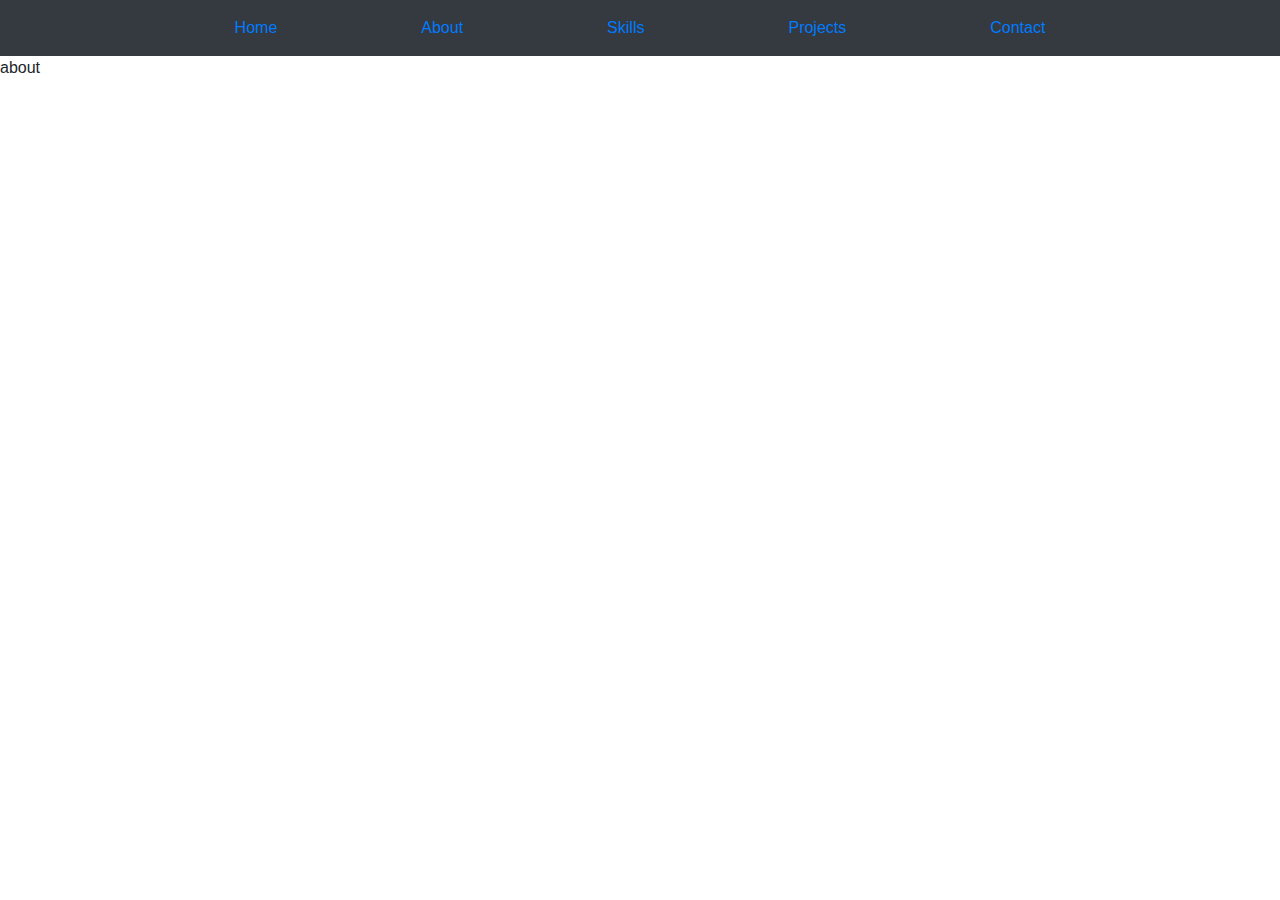
<file: About.html>
<!DOCTYPE html>
<html lang="en">
<head>
    <meta charset="UTF-8">
    <meta name="viewport" content="width=device-width, initial-scale=1.0">
    <title>Document</title>
    <link
      rel="stylesheet"
      href="https://stackpath.bootstrapcdn.com/bootstrap/4.5.2/css/bootstrap.min.css"
    />
    <link rel="stylesheet" href="style.css"/>
</head>
<body>
    <div class="container-fluid p-0">
     <div  id="navbarNav">
        <ul class="navbar-nav bg-dark d-flex flex-row ml-auto p-2 w-100">
          <li class="nav-item">
            <a class="nav-link mx-5" href="index.html">Home</a>
          </li>
          <li class="nav-item">
            <a class="nav-link mx-5" href="About.html">About</a>
          </li>
          <li class="nav-item">
            <a class="nav-link mx-5" href="Skill.html">Skills</a>
          </li>
          <li class="nav-item">
            <a class="nav-link mx-5" href="#projects">Projects</a>
          </li>
          <li class="nav-item">
            <a class="nav-link mx-5" href="Contact.html">Contact</a>
          </li>
        </ul>
    </div>
    <div>
        <p>about</p>
    </div>
</div>
<script src="https://code.jquery.com/jquery-3.5.1.slim.min.js"></script>
    <script src="https://cdn.jsdelivr.net/npm/@popperjs/core@2.9.2/dist/umd/popper.min.js"></script>
    <script src="https://stackpath.bootstrapcdn.com/bootstrap/4.5.2/js/bootstrap.min.js"></script>
</body>
</html>
</file>
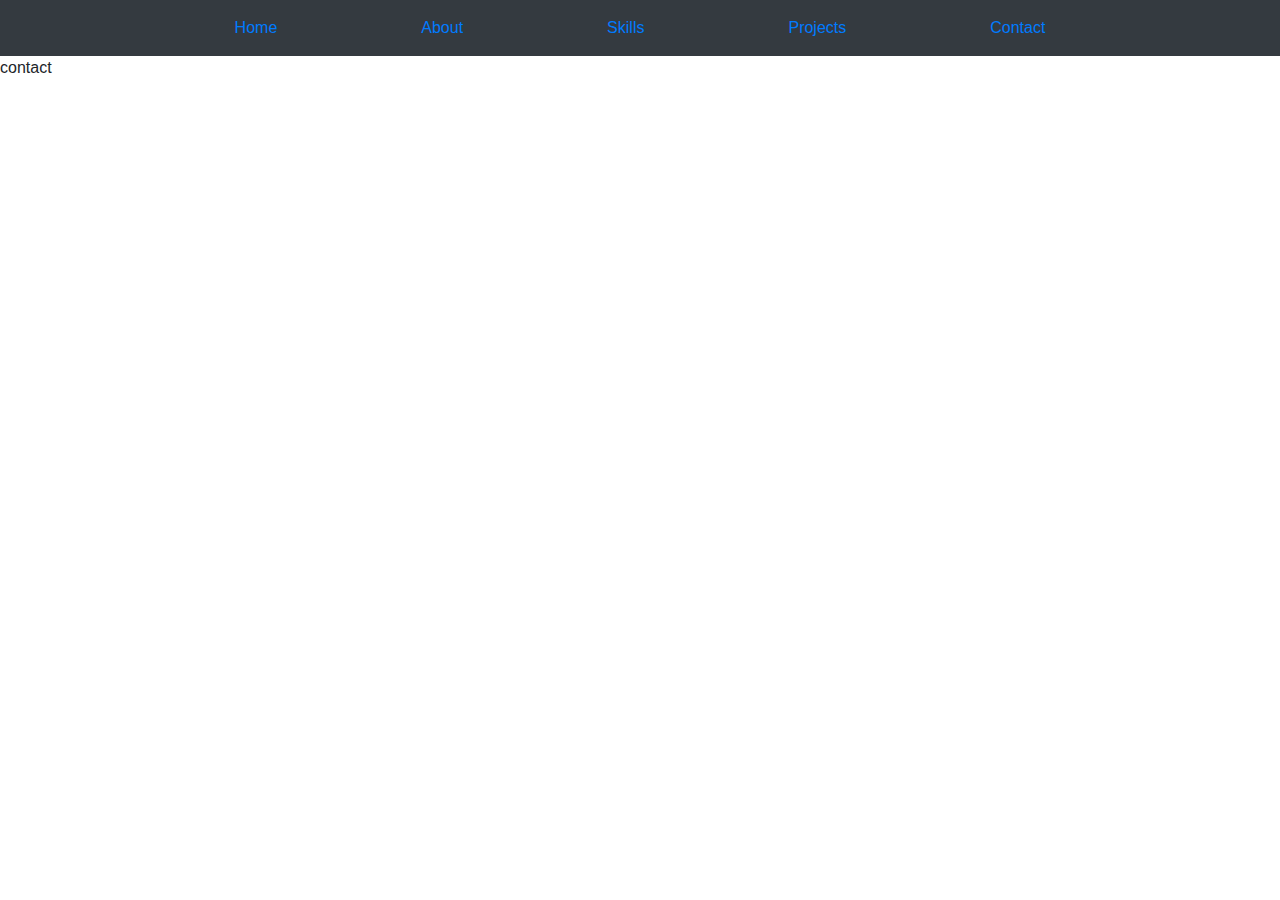
<file: Contact.html>
<!DOCTYPE html>
<html lang="en">
<head>
    <meta charset="UTF-8">
    <meta name="viewport" content="width=device-width, initial-scale=1.0">
    <title>Document</title>
    <link
      rel="stylesheet"
      href="https://stackpath.bootstrapcdn.com/bootstrap/4.5.2/css/bootstrap.min.css"
    />
    <link rel="stylesheet" href="style.css"/>
</head>
<body>
    <div class="container-fluid p-0">
        <div  id="navbarNav">
           <ul class="navbar-nav bg-dark d-flex flex-row ml-auto p-2 w-100">
             <li class="nav-item">
               <a class="nav-link mx-5" href="index.html">Home</a>
             </li>
             <li class="nav-item">
               <a class="nav-link mx-5" href="About.html">About</a>
             </li>
             <li class="nav-item">
               <a class="nav-link mx-5" href="Skill.html">Skills</a>
             </li>
             <li class="nav-item">
               <a class="nav-link mx-5" href="#projects">Projects</a>
             </li>
             <li class="nav-item">
               <a class="nav-link mx-5" href="Contact.html">Contact</a>
             </li>
           </ul>
       </div>
    <div>
        <p>contact</p>
    </div>
    </div>
    <script src="https://code.jquery.com/jquery-3.5.1.slim.min.js"></script>
    <script src="https://cdn.jsdelivr.net/npm/@popperjs/core@2.9.2/dist/umd/popper.min.js"></script>
    <script src="https://stackpath.bootstrapcdn.com/bootstrap/4.5.2/js/bootstrap.min.js"></script>
</body>
</html>
</file>
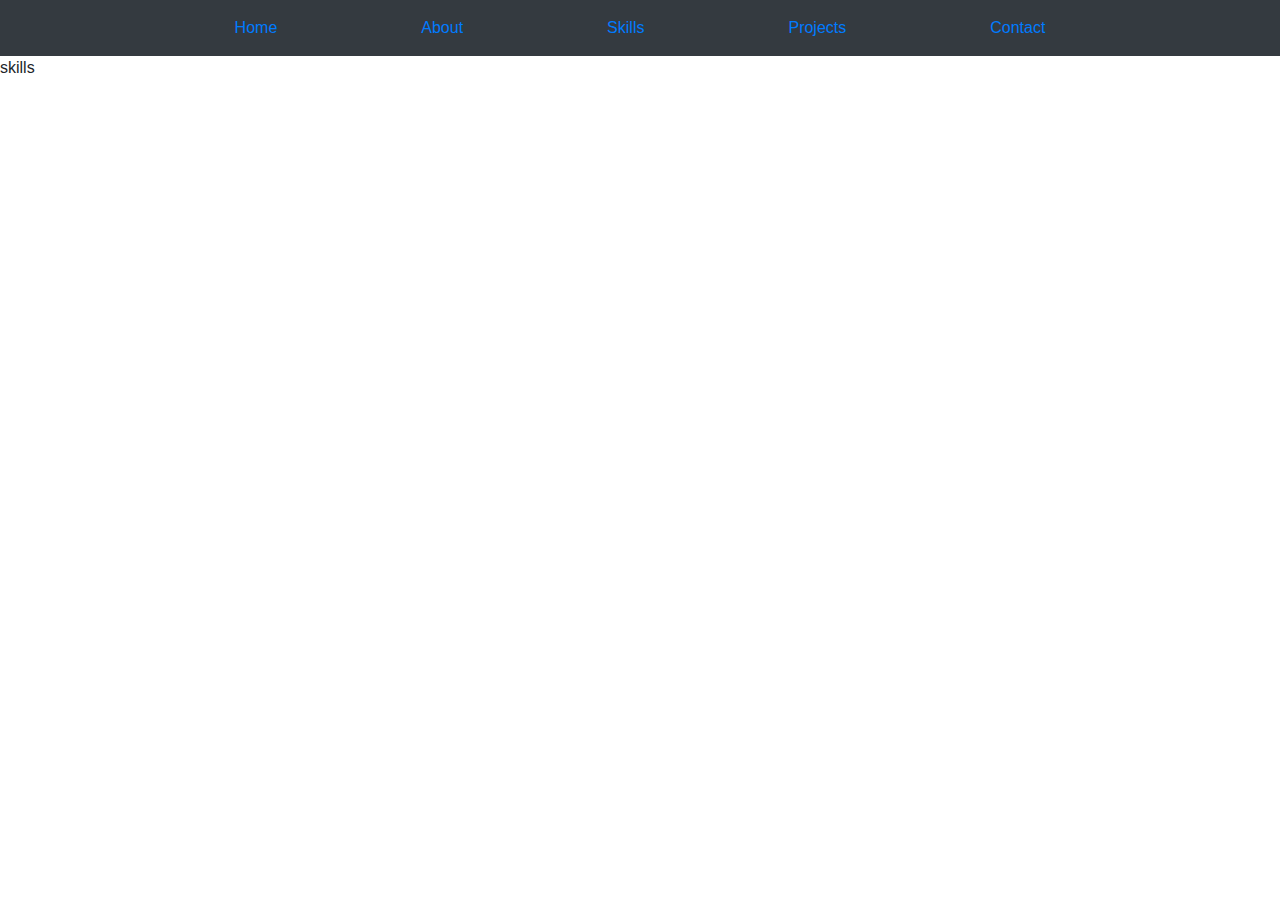
<file: Skill.html>
<!DOCTYPE html>
<html lang="en">
<head>
    <meta charset="UTF-8">
    <meta name="viewport" content="width=device-width, initial-scale=1.0">
    <title>Document</title>
    <link
      rel="stylesheet"
      href="https://stackpath.bootstrapcdn.com/bootstrap/4.5.2/css/bootstrap.min.css"
    />
    <link rel="stylesheet" href="style.css"/>
</head>
<body>
    <div class="container-fluid p-0">
        <div  id="navbarNav">
           <ul class="navbar-nav bg-dark d-flex flex-row ml-auto p-2 w-100">
             <li class="nav-item">
               <a class="nav-link mx-5" href="index.html">Home</a>
             </li>
             <li class="nav-item">
               <a class="nav-link mx-5" href="About.html">About</a>
             </li>
             <li class="nav-item">
               <a class="nav-link mx-5" href="Skill.html">Skills</a>
             </li>
             <li class="nav-item">
               <a class="nav-link mx-5" href="#projects">Projects</a>
             </li>
             <li class="nav-item">
               <a class="nav-link mx-5" href="Contact.html">Contact</a>
             </li>
           </ul>
       </div>
    <div>
        <p>skills</p>
    </div>
 </div>
 <script src="https://code.jquery.com/jquery-3.5.1.slim.min.js"></script>
    <script src="https://cdn.jsdelivr.net/npm/@popperjs/core@2.9.2/dist/umd/popper.min.js"></script>
    <script src="https://stackpath.bootstrapcdn.com/bootstrap/4.5.2/js/bootstrap.min.js"></script>
</body>
</html>
</file>
<file: style.css>
.body{
    height: 100vh;
    background-image: url(./images/bg.jpg);
    background-size: cover;
    overflow: hidden;
    color: white;
}
img{
    border-radius: 100%;
}
.navbar {
    width: 100%; 
    margin: 0;
  padding: 0.5rem 1rem; 
} 
.bg-dark {
    background-color: #343a40 !important; 
    width: 100%; 
    padding: 0; 
} 
.navbar-nav {
    margin: 0 auto; 
    justify-content: center;
    color: white;
}  
.nav-item .nav-link {
    padding: 0.5rem 1.5rem; 
}
</file>
